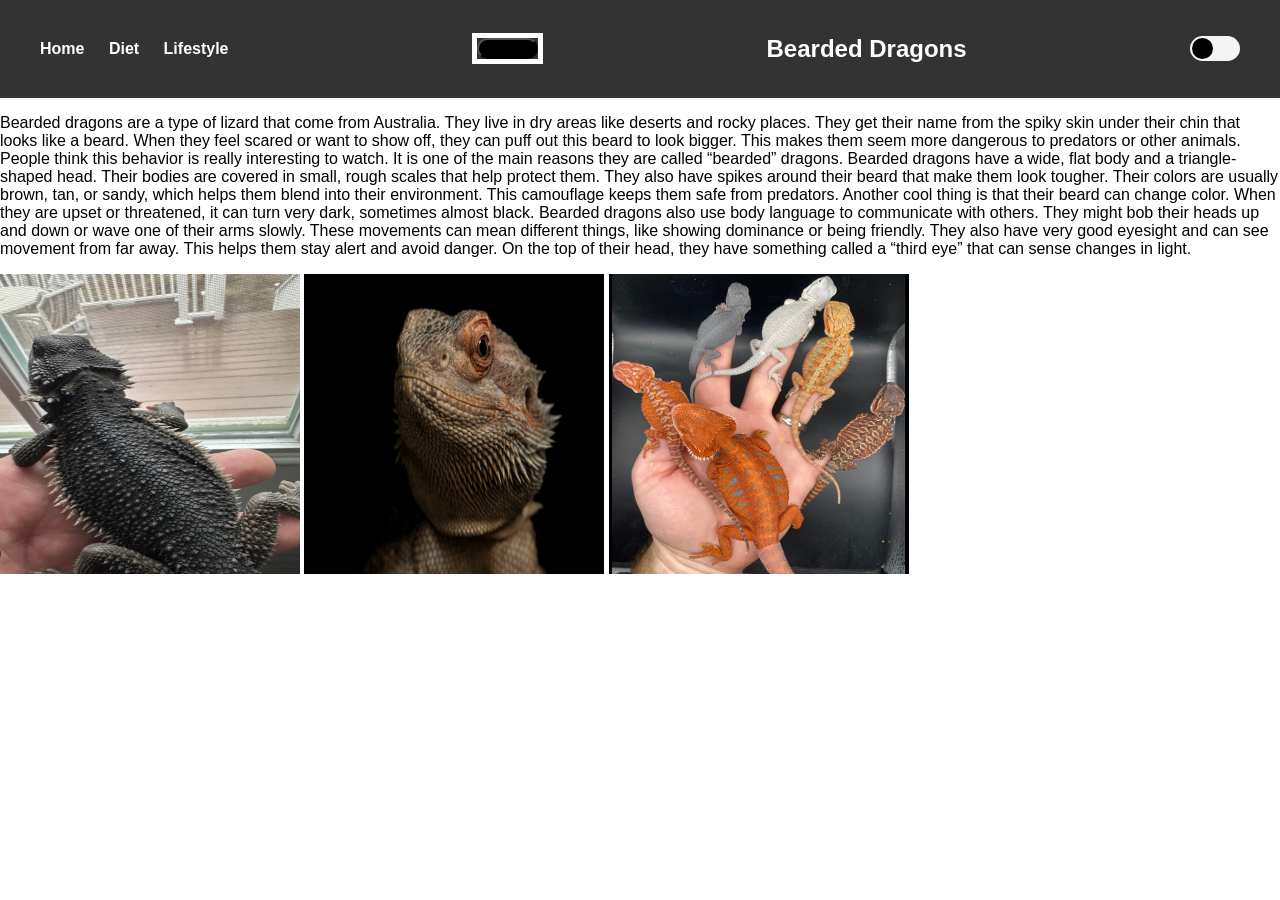
<file: index.html>
<!DOCTYPE html>
<html lang="en">
<head>
    <meta charset="UTF-8">
    <meta name="viewport" content="width=device-width, initial-scale=1.0">
    <title>shop</title>
    <link rel="stylesheet" href="styles.css">
</head>
<body>
<!--This is how the navigation bar is created-->
    <nav class="navbar">
        <div class="nav-left">
          <a href="index.html">Home</a>
          <a href="about.html">Diet</a>
          <a href="project.html">Lifestyle</a>
        </div>

        <div class="button1">
        <a href="page2.html">
        <button>Suprise</button>
    </a>
    </div>

    <div class="CenterAlign">
        <h1>Bearded Dragons</h1>
    </div>
<!--Toggle Switch-->
<div class="theme-toggle">
    <input type="checkbox" id="theme-switch">
    <label for="theme-switch" class="toggle-label">
        <span class="toggle-ball"></span>
    </label>
  </div>
</nav>

<p>Bearded dragons are a type of lizard that come from Australia. They live in dry areas like deserts and rocky places. They get their name from the spiky skin under their chin that looks like a beard. When they feel scared or want to show off, they can puff out this beard to look bigger. This makes them seem more dangerous to predators or other animals. People think this behavior is really interesting to watch. It is one of the main reasons they are called “bearded” dragons.
Bearded dragons have a wide, flat body and a triangle-shaped head. Their bodies are covered in small, rough scales that help protect them. They also have spikes around their beard that make them look tougher. Their colors are usually brown, tan, or sandy, which helps them blend into their environment. This camouflage keeps them safe from predators. Another cool thing is that their beard can change color. When they are upset or threatened, it can turn very dark, sometimes almost black.
Bearded dragons also use body language to communicate with others. They might bob their heads up and down or wave one of their arms slowly. These movements can mean different things, like showing dominance or being friendly. They also have very good eyesight and can see movement from far away. This helps them stay alert and avoid danger. On the top of their head, they have something called a “third eye” that can sense changes in light.</p>

<a href="https://www.rspca.org.uk/adviceandwelfare/pets/other/beardeddragon">  
  <img src="images/coal.jpeg" alt="black dragon" width="300" height="300"></a>

  <a href="https://www.nationalgeographic.com/animals/reptiles/facts/bearded-dragon">
    <img src="images/goliath-glamshot.jpg" alt="dragon headshot" width="300" height="300"></a>
    
  <a href="https://australian.museum/learn/animals/reptiles/central-bearded-dragon/">
    <img src="images/family.jpeg" alt="many dragons" width="300" height="300"></a>

<script src="script.js"></script>

</body>
</html>
</file>
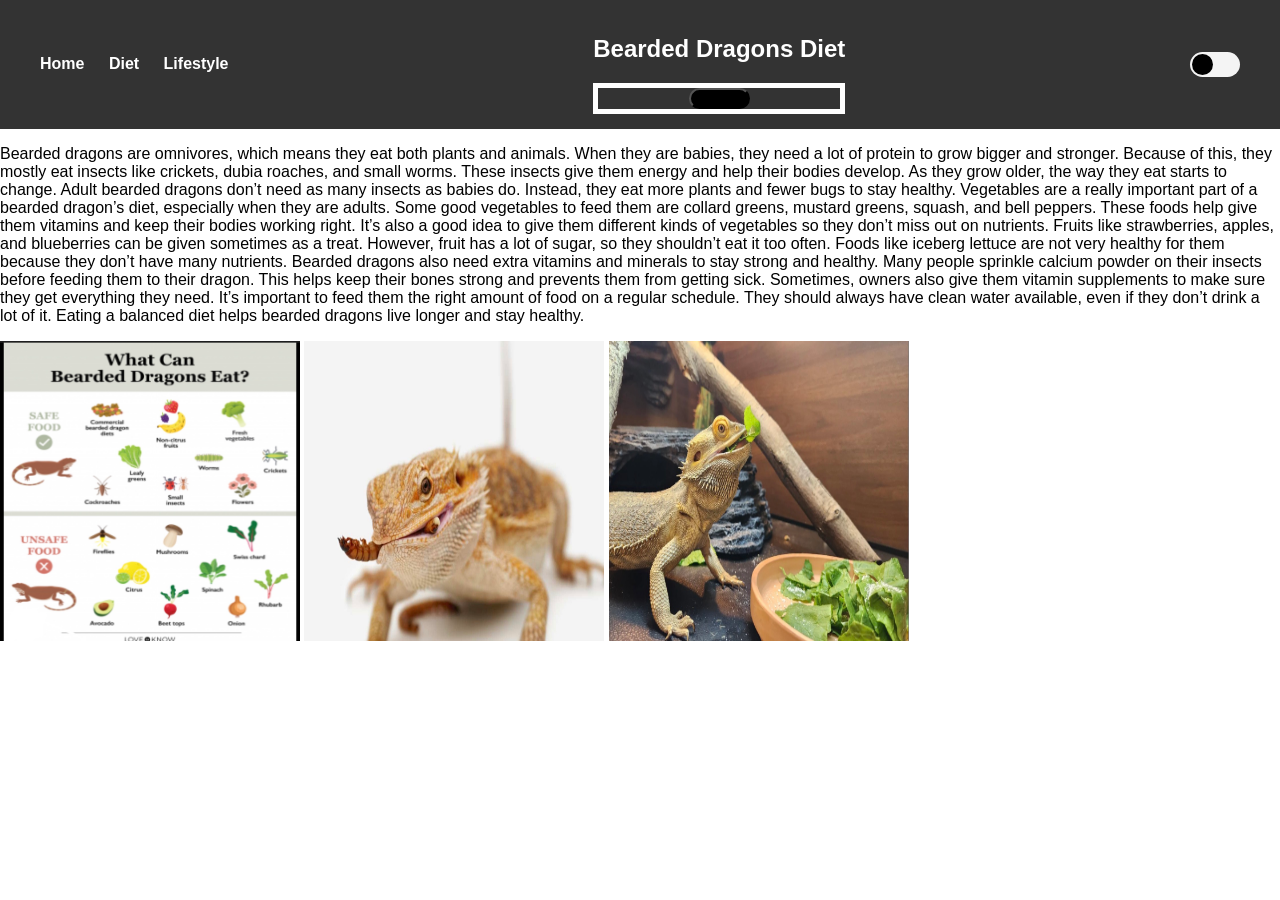
<file: about.html>
<!DOCTYPE html>
<html lang="en">
<head>
    <meta charset="UTF-8">
    <meta name="viewport" content="width=device-width, initial-scale=1.0">
    <title>shop</title>
    <link rel="stylesheet" href="styles.css">
</head>
<body>
<!--This is how the navigation bar is created-->
    <nav class="navbar">
        <div class="nav-left">
          <a href="index.html">Home</a>
          <a href="about.html">Diet</a>
          <a href="project.html">Lifestyle</a>
        </div>

    <div class="CenterAlign">
        <h1>Bearded Dragons Diet</h1>
    
 <div class="button1">
        <a href="page2.html">
        <button>Suprise</button>
    </a>
    </div>

    </div>
<!--Toggle Switch-->
<div class="theme-toggle">
    <input type="checkbox" id="theme-switch">
    <label for="theme-switch" class="toggle-label">
        <span class="toggle-ball"></span>
    </label>
  </div>
</nav>

<p>Bearded dragons are omnivores, which means they eat both plants and animals. When they are babies, they need a lot of protein to grow bigger and stronger. Because of this, they mostly eat insects like crickets, dubia roaches, and small worms. These insects give them energy and help their bodies develop. As they grow older, the way they eat starts to change. Adult bearded dragons don’t need as many insects as babies do. 
  Instead, they eat more plants and fewer bugs to stay healthy.
Vegetables are a really important part of a bearded dragon’s diet, especially when they are adults. Some good vegetables to feed them are collard greens, mustard greens, squash, and bell peppers. These foods help give them vitamins and keep their bodies working right. It’s also a good idea to give them different kinds of vegetables so they don’t miss out on nutrients. Fruits like strawberries, apples, and blueberries can be given sometimes as a treat. However, fruit has a lot of sugar, so they shouldn’t eat it too often.
 Foods like iceberg lettuce are not very healthy for them because they don’t have many nutrients.
 Bearded dragons also need extra vitamins and minerals to stay strong and healthy. Many people sprinkle calcium powder on their insects before feeding them to their dragon. This helps keep their bones strong and prevents them from getting sick. Sometimes, owners also give them vitamin supplements to make sure they get everything they need. It’s important to feed them the right amount of food on a regular schedule. They should always have clean water available, even if they don’t drink a lot of it. Eating a balanced diet helps bearded dragons live longer and stay healthy.</p>

<script src="script.js"></script>


     <a href="https://dragonsdiet.com/blogs/dragon-care/the-complete-bearded-dragon-diet-plan?srsltid=AfmBOooaBsWqTWkwKS1gpDyFnYixxOg1w9HuXvkLlKv6ys09FdFpkA0h">
      <img src="images/poster.jpeg" alt="foodchart" width="300" height="300"></a>
    <a href="https://dragonsdiet.com/blogs/dragon-care/the-complete-bearded-dragon-diet-plan?srsltid=AfmBOooaBsWqTWkwKS1gpDyFnYixxOg1w9HuXvkLlKv6ys09FdFpkA0h">
      <img src="images/backisbig.jpeg" alt="dragoneating" width="300" height="300"></a>
    <a href="https://dragonsdiet.com/blogs/dragon-care/the-complete-bearded-dragon-diet-plan?srsltid=AfmBOooaBsWqTWkwKS1gpDyFnYixxOg1w9HuXvkLlKv6ys09FdFpkA0h">
      <img src="images/heyboii.jpeg" alt="dragoneating#2" width="300" height="300"></a>

</body>
</html>
</file>
<file: styles.css>
:root {
    --bg: #ffffff;
    --text: #000000;
    --nav-bg:#333333;
    --nav-text: #ffffff;
    --card: #f4f4f4;
}

body.dark {
    --bg: #121212;
    --text: #ffffff;
    --nav-bg: #1e1e1e;
    --nav-text: #ffffff;
    --card: #2a2a2a;
}

body {
    margin: 0;
    font-family: Arial, sans-serif;
    background: var(--bg);
    color: var(--text);
    transition: background 0.3s ease, color 0;
}

.navbar{
    display: flex;
    justify-content: space-between; /* Centers items horizontally */
    align-items: center; /* Centers items vertically */
    padding: 15px 40px;
    gap: 20px; /* Adds space between the navbar options */
    background: var(--nav-bg);
    color: var(--nav-text);
    transition: background 0.3s ease;
}

.nav-left a {
    color: var(--nav-text);
    text-decoration: none;
    margin-right: 20px;
    font-weight: bold;

}
.nav-left a:hover {
    opacity: 0.6;
}

/* Toggle Switch Styling */

.theme-toggle {
    display: flex;
    align-items: center;
}

/* Hide default checkbox */

#theme-switch {
    display: none;
}

/* Toggle background */
.toggle-label {
    width: 50px;
    height: 25px;
    background: var(--card);
    display: block;
    border-radius: 50px;
    position: relative;
    cursor: pointer;
    transition: background 0.3s ease;
}

/* Toggle ball*/
.toggle-ball {
    width: 21px;
    height: 21px;
    background: var(--text);
    position: absolute;
    top: 2px;
    left: 2px;
    border-radius: 50%;
    transition: transform 0.3s ease;
}

/* When checked */
#theme-switch:checked + .toggle-label .toggle-ball {
    transform: translateX(25px);
}

.CenterAlign{
    text-align: center;
}

button{
    background-color: rgb(0, 0, 0);

    border-radius: 16px;
}

.button1{
    border: 5px solid;
    border-color: rgb(255, 255, 255);
    text: white;
}

.sdz-hero {
  position: relative;
  height: 80vh;
  overflow: hidden;
}

/* Video background */
.sdz-video {
  position: absolute;
  top: 50%;
  left: 50%;
  width: 110%;
  height: 110%;
  object-fit: cover;
  transform: translate(-50%, -50%);
  z-index: 1;
}

/* Optional dark overlay (makes text readable) */
.sdz-hero::after {
  content: "";
  position: absolute;
  inset: 0;
  background: rgba(0,0,0,0.35);
  z-index: 2;
}
</file>
